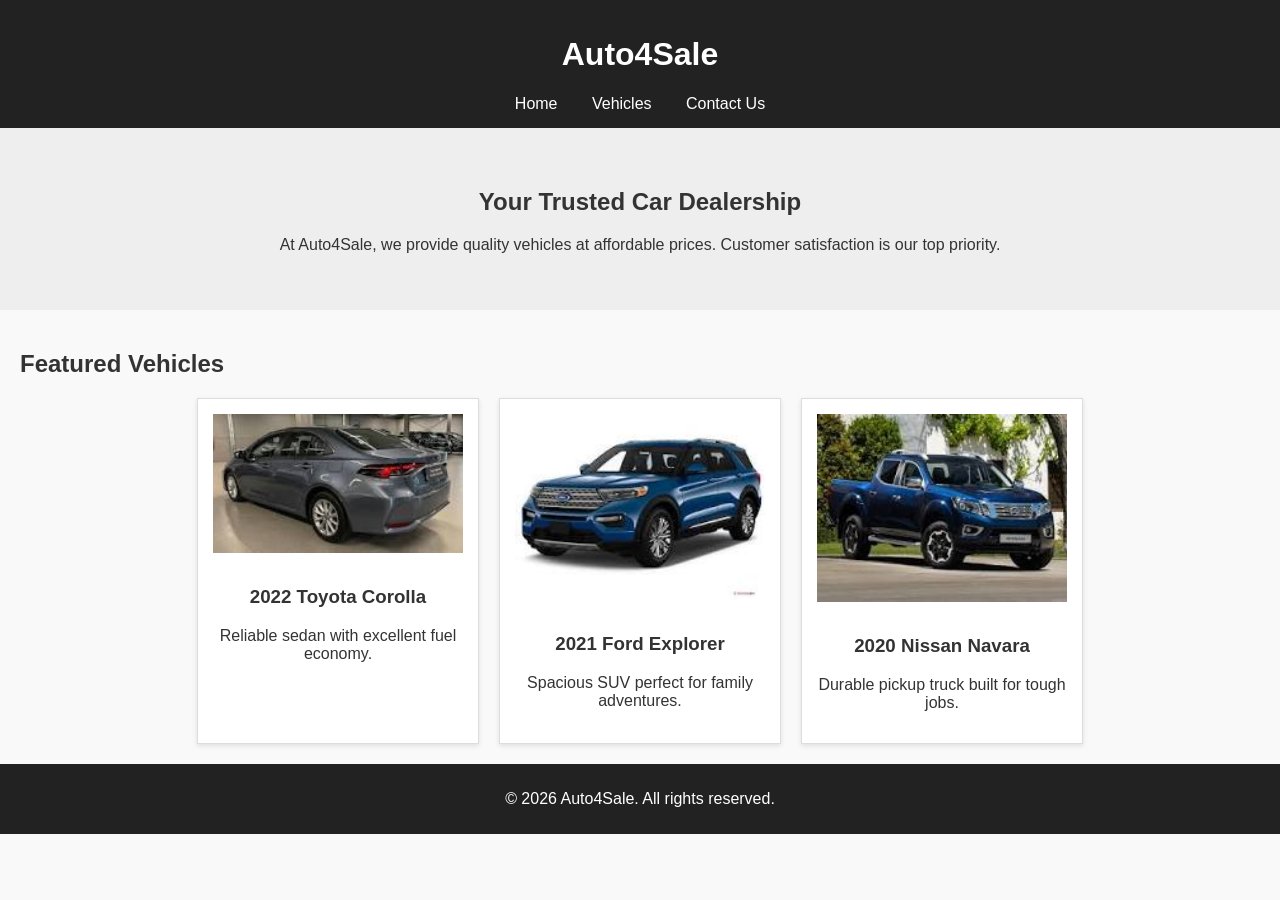
<file: index.html>
<!DOCTYPE html>
<html lang="en">

<head>
    <meta charset="UTF-8">
    <title>Auto4Sale - Home</title>
    <link rel="stylesheet" href="style.css">
</head>

<body>
    <header>
        <h1>Auto4Sale</h1>
        <nav>
            <a href="index.html">Home</a>
            <a href="vehicles.html">Vehicles</a>
            <a href="contact.html">Contact Us</a>
        </nav>
    </header>

    <section class="hero">
        <h2>Your Trusted Car Dealership</h2>
        <p>At Auto4Sale, we provide quality vehicles at affordable prices. Customer satisfaction is our top priority.
        </p>
    </section>

    <section class="featured">
        <h2>Featured Vehicles</h2>
        <div class="vehicle-grid">
            <div class="vehicle-card">
                <img src="images/toyota-corolla.jpg" alt="Sedan">
                <h3>2022 Toyota Corolla</h3>
                <p>Reliable sedan with excellent fuel economy.</p>
            </div>
            <div class="vehicle-card">
                <img src="images/ford-explorer.jpg" alt="SUV">
                <h3>2021 Ford Explorer</h3>
                <p>Spacious SUV perfect for family adventures.</p>
            </div>
            <div class="vehicle-card">
                <img src="images/nissan-navara.jpg" alt="Truck">
                <h3>2020 Nissan Navara</h3>
                <p>Durable pickup truck built for tough jobs.</p>
            </div>
        </div>
    </section>

    <footer>
        <p>&copy; 2026 Auto4Sale. All rights reserved.</p>
    </footer>
</body>

</html>
</file>
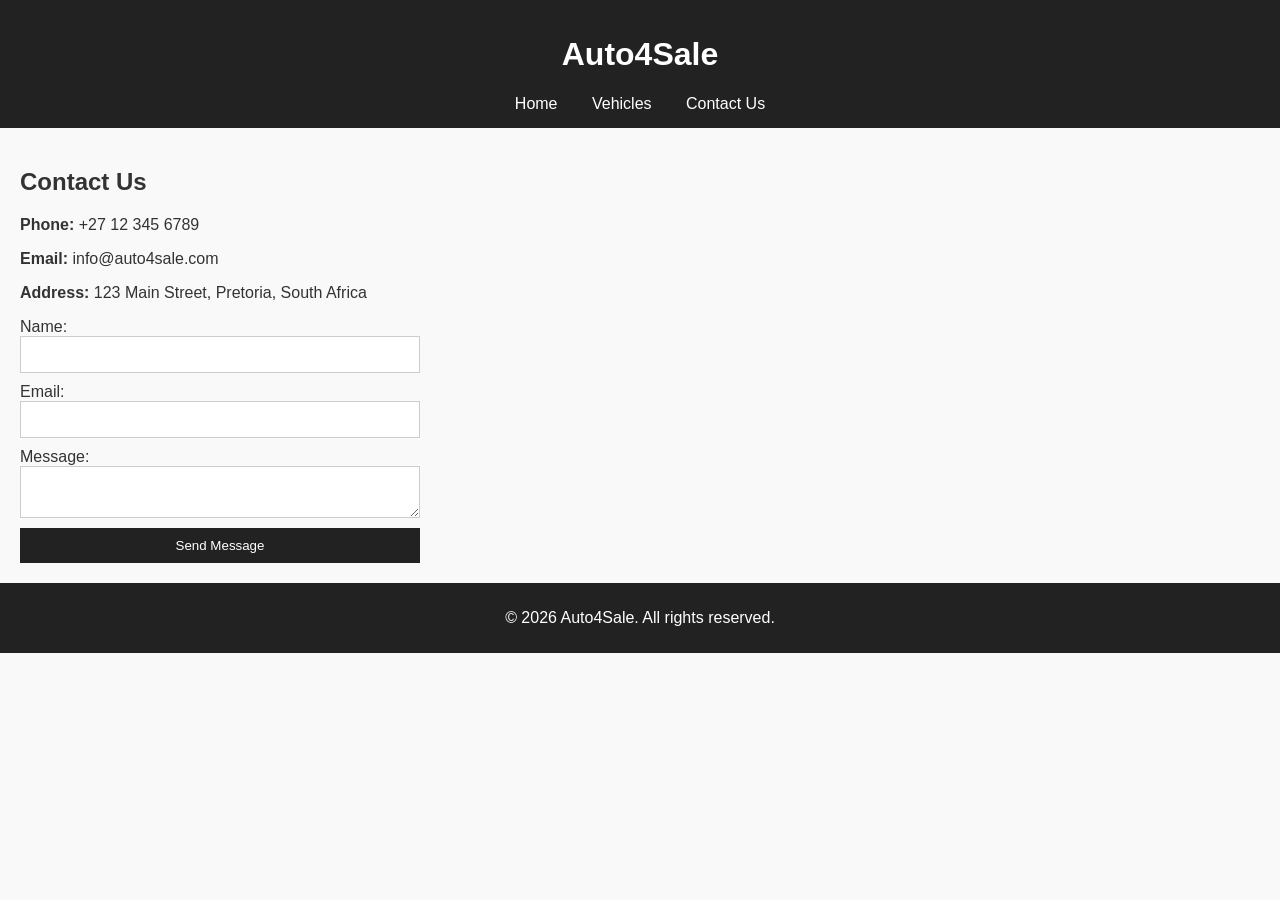
<file: contact.html>
<!DOCTYPE html>
<html lang="en">

<head>
    <meta charset="UTF-8">
    <title>Auto4Sale - Contact Us</title>
    <link rel="stylesheet" href="style.css">
</head>

<body>
    <header>
        <h1>Auto4Sale</h1>
        <nav>
            <a href="index.html">Home</a>
            <a href="vehicles.html">Vehicles</a>
            <a href="contact.html">Contact Us</a>
        </nav>
    </header>

    <section class="contact">
        <h2>Contact Us</h2>
        <p><strong>Phone:</strong> +27 12 345 6789</p>
        <p><strong>Email:</strong> info@auto4sale.com</p>
        <p><strong>Address:</strong> 123 Main Street, Pretoria, South Africa</p>

        <form>
            <label for="name">Name:</label>
            <input type="text" id="name" name="name" required>

            <label for="email">Email:</label>
            <input type="email" id="email" name="email" required>

            <label for="message">Message:</label>
            <textarea id="message" name="message" required></textarea>

            <button type="submit">Send Message</button>
        </form>
    </section>

    <footer>
        <p>&copy; 2026 Auto4Sale. All rights reserved.</p>
    </footer>
</body>

</html>
</file>
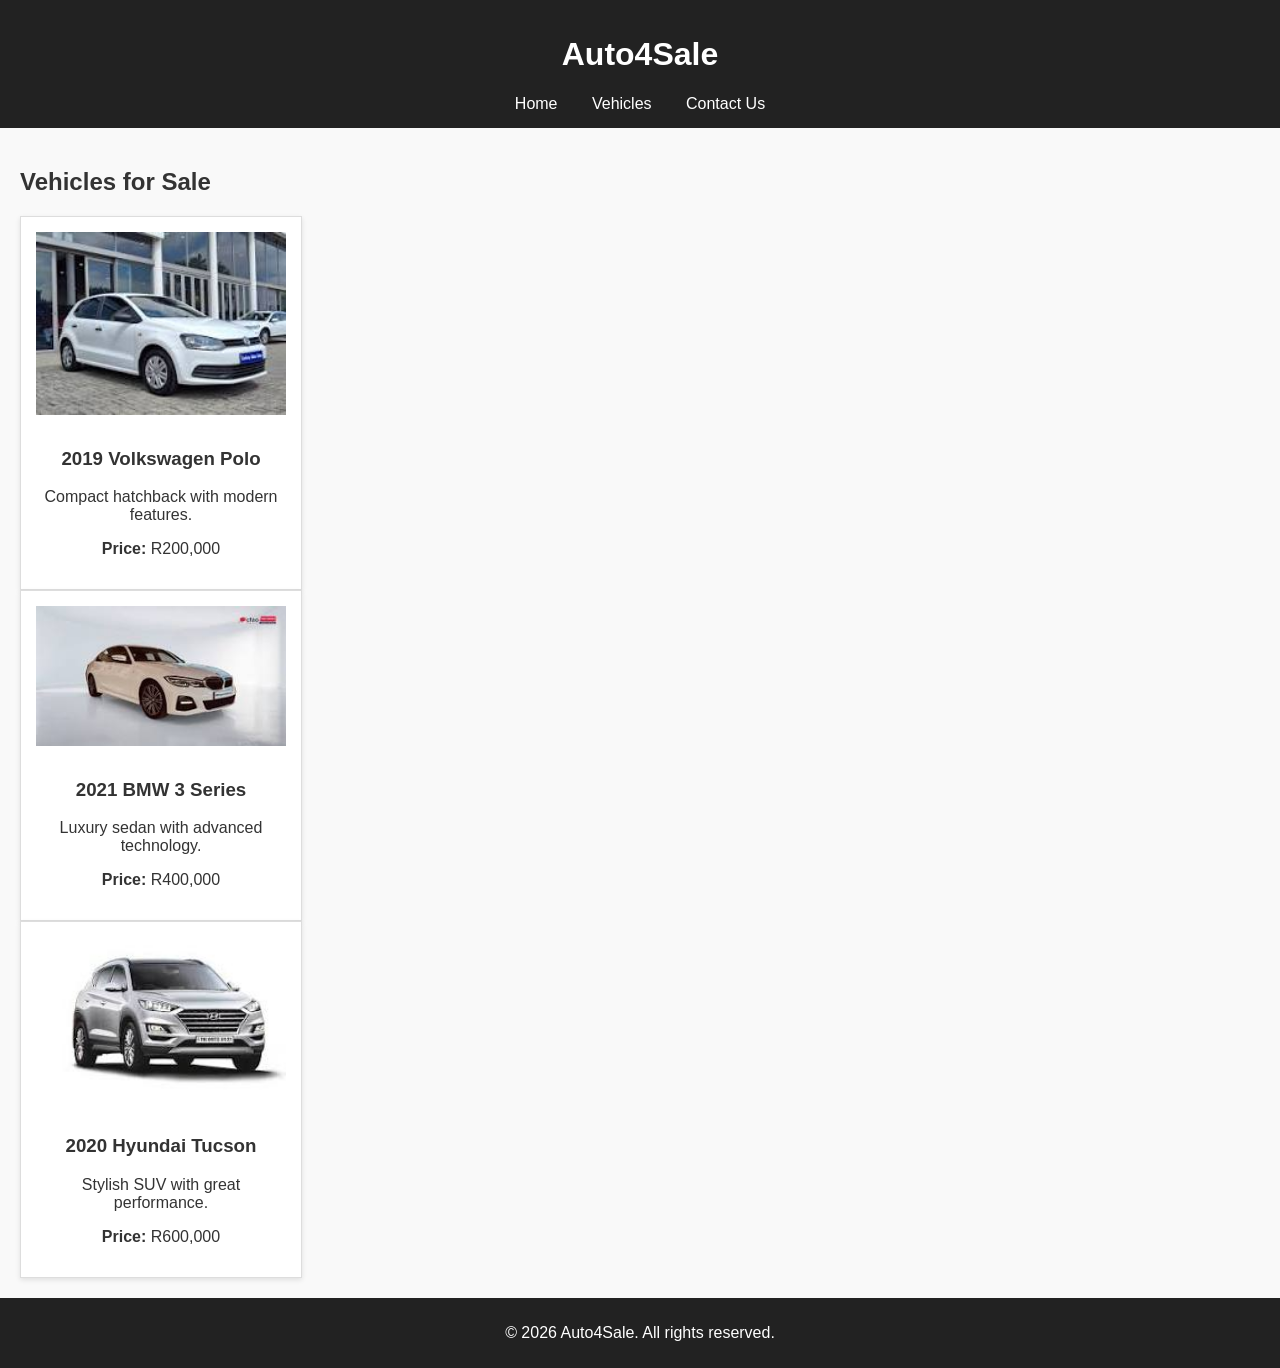
<file: vehicles.html>
<!DOCTYPE html>
<html lang="en">

<head>
    <meta charset="UTF-8">
    <title>Auto4Sale - Vehicles</title>
    <link rel="stylesheet" href="style.css">
</head>

<body>
    <header>
        <h1>Auto4Sale</h1>
        <nav>
            <a href="index.html">Home</a>
            <a href="vehicles.html">Vehicles</a>
            <a href="contact.html">Contact Us</a>
        </nav>
    </header>

    <section class="vehicle-list">
        <h2>Vehicles for Sale</h2>
        <div class="vehicle-card">
            <img src="images/polo.jpg" alt="Hatchback">
            <h3>2019 Volkswagen Polo</h3>
            <p>Compact hatchback with modern features.</p>
            <p><strong>Price:</strong> R200,000</p>
        </div>

        <div class="vehicle-card">
            <img src="images/BMW-3-series.jpg" alt="Luxury Sedan">
            <h3>2021 BMW 3 Series</h3>
            <p>Luxury sedan with advanced technology.</p>
            <p><strong>Price:</strong> R400,000</p>
        </div>

        <div class="vehicle-card">
            <img src="images/Hyundai-Tucson.jpg" alt="SUV">
            <h3>2020 Hyundai Tucson</h3>
            <p>Stylish SUV with great performance.</p>
            <p><strong>Price:</strong> R600,000</p>
        </div>
    </section>

    <footer>
        <p>&copy; 2026 Auto4Sale. All rights reserved.</p>
    </footer>
</body>

</html>
</file>
<file: style.css>
body {
    font-family: Arial, sans-serif;
    margin: 0;
    background: #f9f9f9;
    color: #333;
}

header {
    background: #222;
    color: #fff;
    padding: 15px;
    text-align: center;
}

nav a {
    color: #fff;
    margin: 0 15px;
    text-decoration: none;
}

nav a:hover {
    text-decoration: underline;
}

.hero {
    background: #eee;
    padding: 40px;
    text-align: center;
}

.featured,
.vehicle-list,
.contact {
    padding: 20px;
}

.vehicle-grid {
    display: flex;
    gap: 20px;
    justify-content: center;
}

.vehicle-card {
    background: #fff;
    border: 1px solid #ddd;
    padding: 15px;
    text-align: center;
    width: 250px;
    box-shadow: 0 2px 5px rgba(0, 0, 0, 0.1);
}

.vehicle-card img {
    width: 100%;
    height: auto;
    margin-bottom: 10px;
}

form {
    display: flex;
    flex-direction: column;
    max-width: 400px;
}

form input,
form textarea {
    margin-bottom: 10px;
    padding: 10px;
    border: 1px solid #ccc;
}

form button {
    background: #222;
    color: #fff;
    padding: 10px;
    border: none;
    cursor: pointer;
}

form button:hover {
    background: #444;
}

footer {
    background: #222;
    color: #fff;
    text-align: center;
    padding: 10px;
}
</file>
